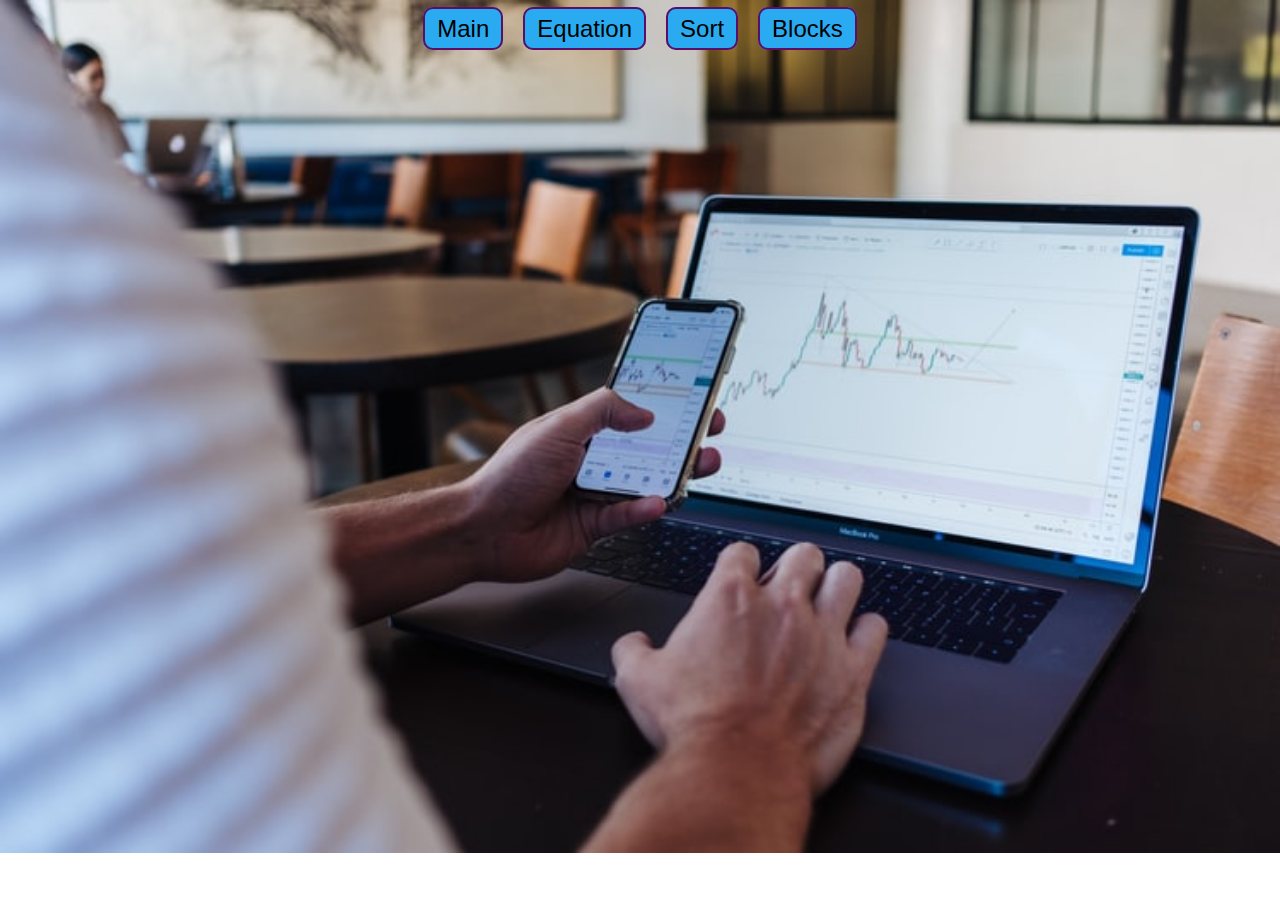
<file: index.html>
<!DOCTYPE html>
<html lang='en'>

<head>
    <meta charset="utf-8">
    <title>Main page</title>
    <link href="styles/style_mp.css" type="text/css" rel="stylesheet">
</head>

<body>
    <div class="header">
        <div class="sl"><a href="main_page.html">Main</a></div>
        <div class="sl"><a href="equation.html">Equation</a></div>
        <div class="sl"><a href="sort.html">Sort</a></div>
        <div class="sl"><a href="blocks.html">Blocks</a></div>
    </div>
    <div class="picture"></div>
</body>
</html>
</file>
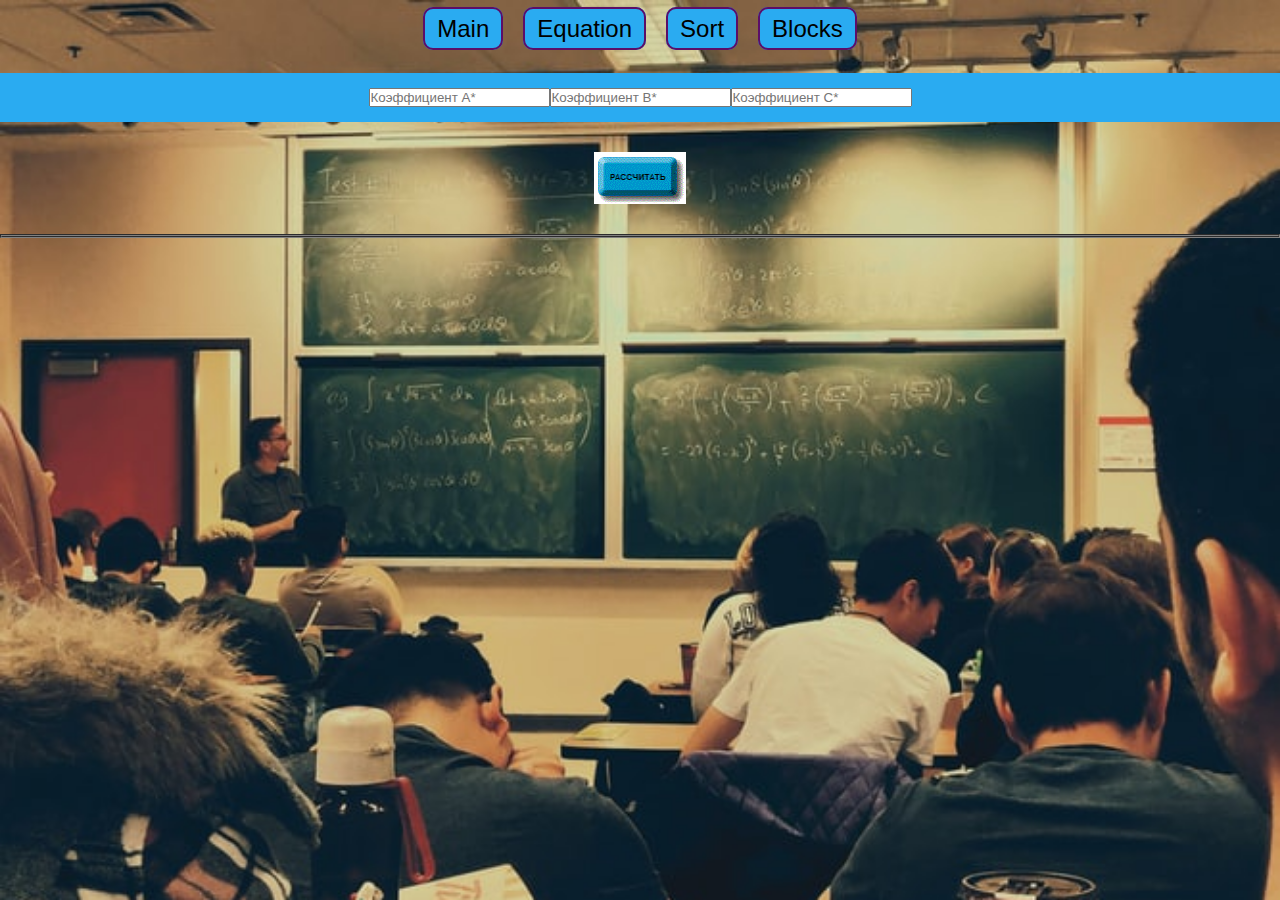
<file: equation.html>
<html>

<head>
	<meta charset="UTF-8">
	<link rel="stylesheet" type="text/css" href="styles/style_eq.css">
	<script src="scripts/equation.js"></script>
	<title>Equation</title>
</head>

<body>
	<div>
		<div class="header">
			<div class="sl"><a href="index.html">Main</a></div>
            <div class="sl"><a href="equation.html">Equation</a></div>
            <div class="sl"><a href="sort.html">Sort</a></div>
            <div class="sl"><a href="blocks.html">Blocks</a></div>
		</div>
		<div class="param">
			<input type="text" id="A" placeholder="Коэффициент А*" />
			<input type="text" id="B" placeholder="Коэффициент B*" />
			<input type="text" id="C" placeholder="Коэффициент C*" />
		</div>		
		<div class="button"><img src="img/Button_f3.gif" alt="Кнопка с ссылкой на сервер" width="92" height="52" border="0"
				onmousedown="src='img/Button_f2.gif'" onmouseover="src='img/Button.gif'"
				onmouseout="src='img/Button_f3.gif'" onmouseup="src='img/Button_f3.gif'" onclick="LoadServ()"></div>
		<div id="tx" class="add"></div>
	</div>
	
</body>

</html>
</file>
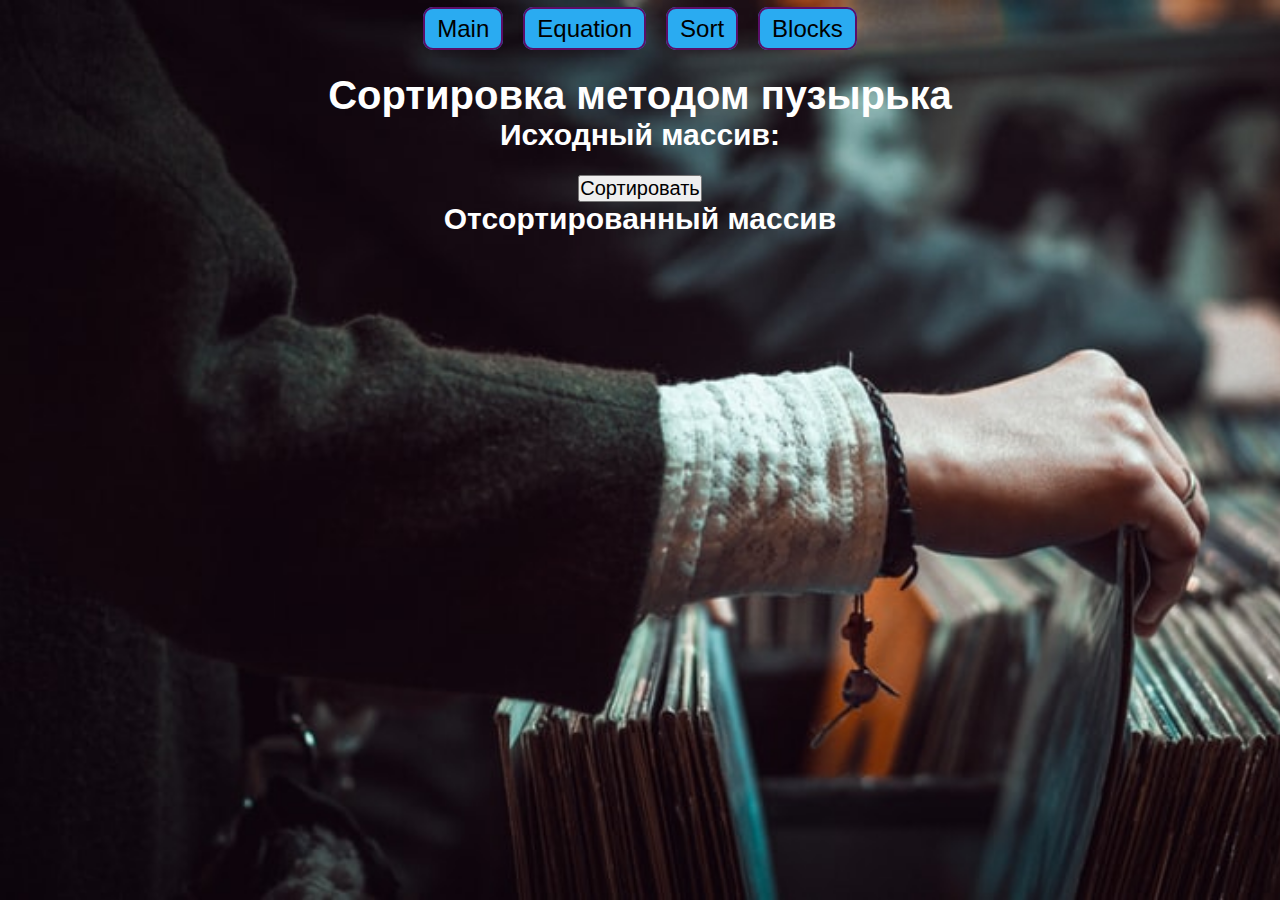
<file: sort.html>
<html lang="en"><head>
    <meta charset="UTF-8">
    <link rel="stylesheet" type="text/css" href="styles/style_qs.css">
    <script src="scripts/sorting.js"></script>
    <title>Sort</title>
</head>
<div class="header">
    <div class="sl"><a href="index.html">Main</a></div>
    <div class="sl"><a href="equation.html">Equation</a></div>
    <div class="sl"><a href="sort.html">Sort</a></div>
    <div class="sl"><a href="blocks.html">Blocks</a></div>
</div>

<body>
    <div class="bubl">
        <div class="bublcontent">
            <div align="center">
                <div><h1>Сортировка методом пузырька</h1></div>
                <div id="randomArr" class="mass"><h2>Исходный массив:</h2><br></div>
                <div><input type="button" class="button4" value="Сортировать" width="600" height="600" border="5" onclick=create()></div>
                <div id="sortArr" class="mass"><h2>Отсортированный массив</h2><br></div>
            </div>
        </div>
    </div>
    <div class="bubl1"></div>
    <div class="bubl2"></div>
    <div class="bubl3"></div>
</body></html>
</file>
<file: styles/style_mp.css>
* {
    padding: 0;
    margin: 0;
}

.header {
    display: flex;
    justify-content: center;
    margin-bottom: 15px;
    padding: 15px 0px;
    
}

a {
    background-color: #2AABF1;
    border: 2px solid #5B0E68;
    border-radius: 10px;
    padding: 6px 12px 6px 12px;
    text-decoration: none;
    color: black;
    font-family: 'Franklin Gothic Medium', 'Arial Narrow', Arial, sans-serif;
    font-size: 24px;
}

.sl+.sl {
    margin-left: 20px;
}

body {
    margin: 0;
    height: 100%;
    background: url(../img/wallpaper.jpg);
    background-size: cover;
    background-repeat: no-repeat;
   }
</file>
<file: styles/style_eq.css>
* {
    padding: 0;
    margin: 0;
}

.header {
    display: flex;
    justify-content: center;
    margin-bottom: 15px;
    padding: 15px 0px;
    
}

a {
    background-color: #2AABF1;
    border: 2px solid #5B0E68;
    border-radius: 10px;
    padding: 6px 12px 6px 12px;
    text-decoration: none;
    color: black;
    font-family: 'Franklin Gothic Medium', 'Arial Narrow', Arial, sans-serif;
    font-size: 24px;
}

.sl+.sl {
    margin-left: 20px;
}

.add {
    background-color: #2AABF1;
    font-family: 'Franklin Gothic Medium', 'Arial Narrow', Arial, sans-serif;
    font-size: 18px;
    text-align: center;
    border: 2px groove grey;
    margin: 10px 0;
}

body {
    margin: 0;
    height: 100%;
    background: url(../img/equation.jpg);
    background-size: cover;
    background-repeat: no-repeat;
   }

.param {
    background-color: #2AABF1;
    font-family: 'Franklin Gothic Medium', 'Arial Narrow', Arial, sans-serif;
    display: flex;
    justify-content: center;
    margin-bottom: 15px;
    padding: 15px 0px;
}

.button {
    display: flex;
    justify-content: center;
    margin-bottom: 15px;
    padding: 15px 0px;
}
</file>
<file: styles/style_qs.css>
* {
    padding: 0;
    margin: 0;
}

.header {
    display: flex;
    justify-content: center;
    margin-bottom: 15px;
    padding: 15px 0px;
    
}

a {
    background-color: #2AABF1;
    border: 2px solid #5B0E68;
    border-radius: 10px;
    padding: 6px 12px 6px 12px;
    text-decoration: none;
    color: black;
    font-family: 'Franklin Gothic Medium', 'Arial Narrow', Arial, sans-serif;
    font-size: 24px;
}

.sl+.sl {
    margin-left: 20px;
}

.bubl {
    color: white;
    font-family: 'Franklin Gothic Medium', 'Arial Narrow', Arial, sans-serif;
    font-size: 20px;
}

.button4 {
    width: auto;
    height: auto;
    font-family: 'Franklin Gothic Medium', 'Arial Narrow', Arial, sans-serif;
    font-size: 20px;
}

body {
    margin: 0;
    height: 100%;
    background: url(../img/sorting.jpg);
    background-size: cover;
    background-repeat: no-repeat;
   }
</file>
